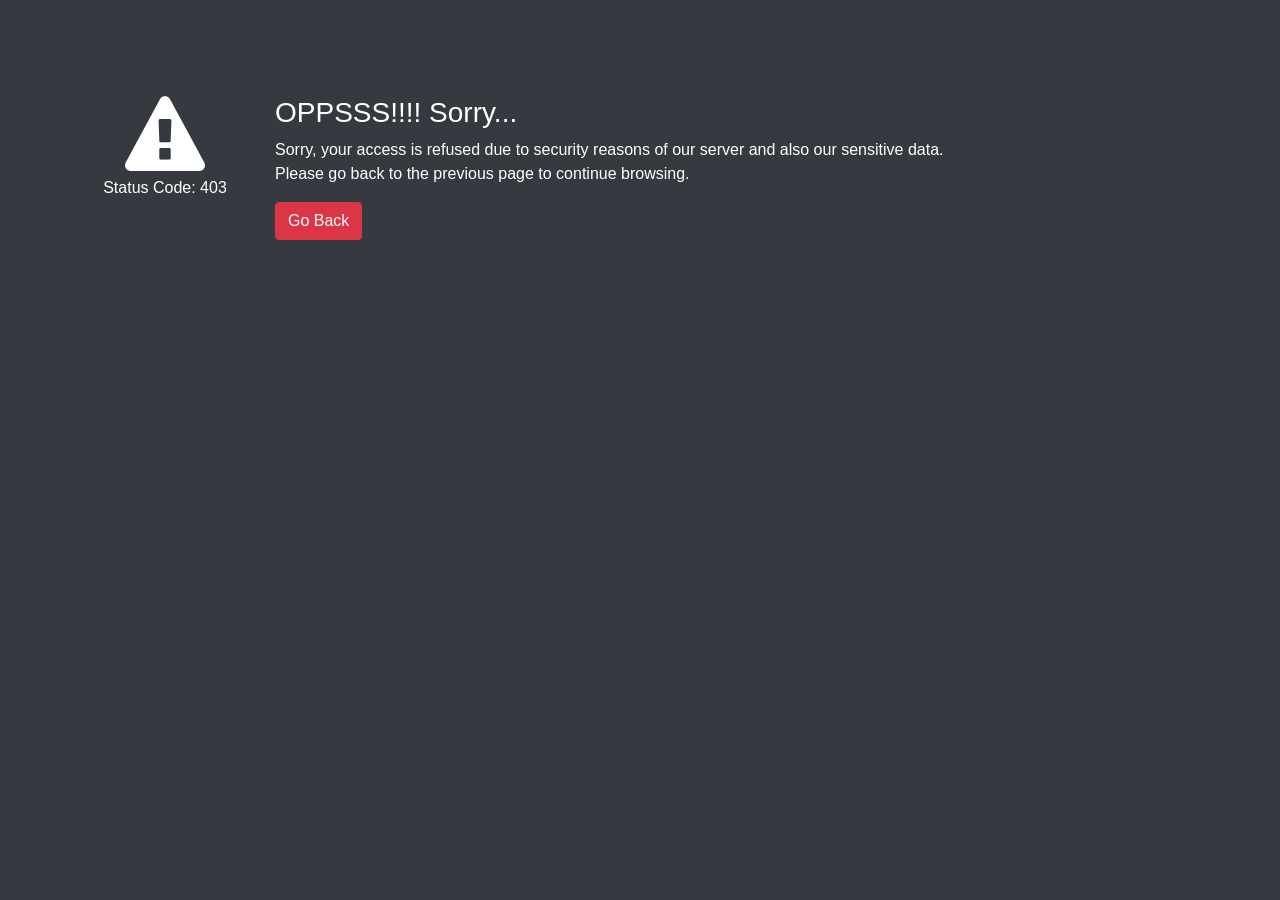
<file: assets/plugin/aos/index.html>
<!DOCTYPE html>
<html lang="id" dir="ltr">

<head>
     <meta charset="utf-8" />
     <meta name="viewport" content="width=device-width, initial-scale=1, shrink-to-fit=no" />
     <meta name="description" content="" />
     <meta name="author" content="" />

     <!-- Title -->
     <title>Sorry, This Page Can&#39;t Be Accessed</title>
     <link rel="stylesheet" href="https://cdnjs.cloudflare.com/ajax/libs/font-awesome/4.7.0/css/font-awesome.css" />
     <link rel="stylesheet" href="https://stackpath.bootstrapcdn.com/bootstrap/4.1.1/css/bootstrap.min.css" integrity="sha384-WskhaSGFgHYWDcbwN70/dfYBj47jz9qbsMId/iRN3ewGhXQFZCSftd1LZCfmhktB" crossorigin="anonymous" />
</head>

<body class="bg-dark text-white py-5">
     <div class="container py-5">
          <div class="row">
               <div class="col-md-2 text-center">
                    <p><i class="fa fa-exclamation-triangle fa-5x"></i><br/>Status Code: 403</p>
               </div>
               <div class="col-md-10">
                    <h3>OPPSSS!!!! Sorry...</h3>
                    <p>Sorry, your access is refused due to security reasons of our server and also our sensitive data.<br/>Please go back to the previous page to continue browsing.</p>
                    <a class="btn btn-danger" href="javascript:history.back()">Go Back</a>
               </div>
          </div>
     </div>


</body>

</html>
</file>
